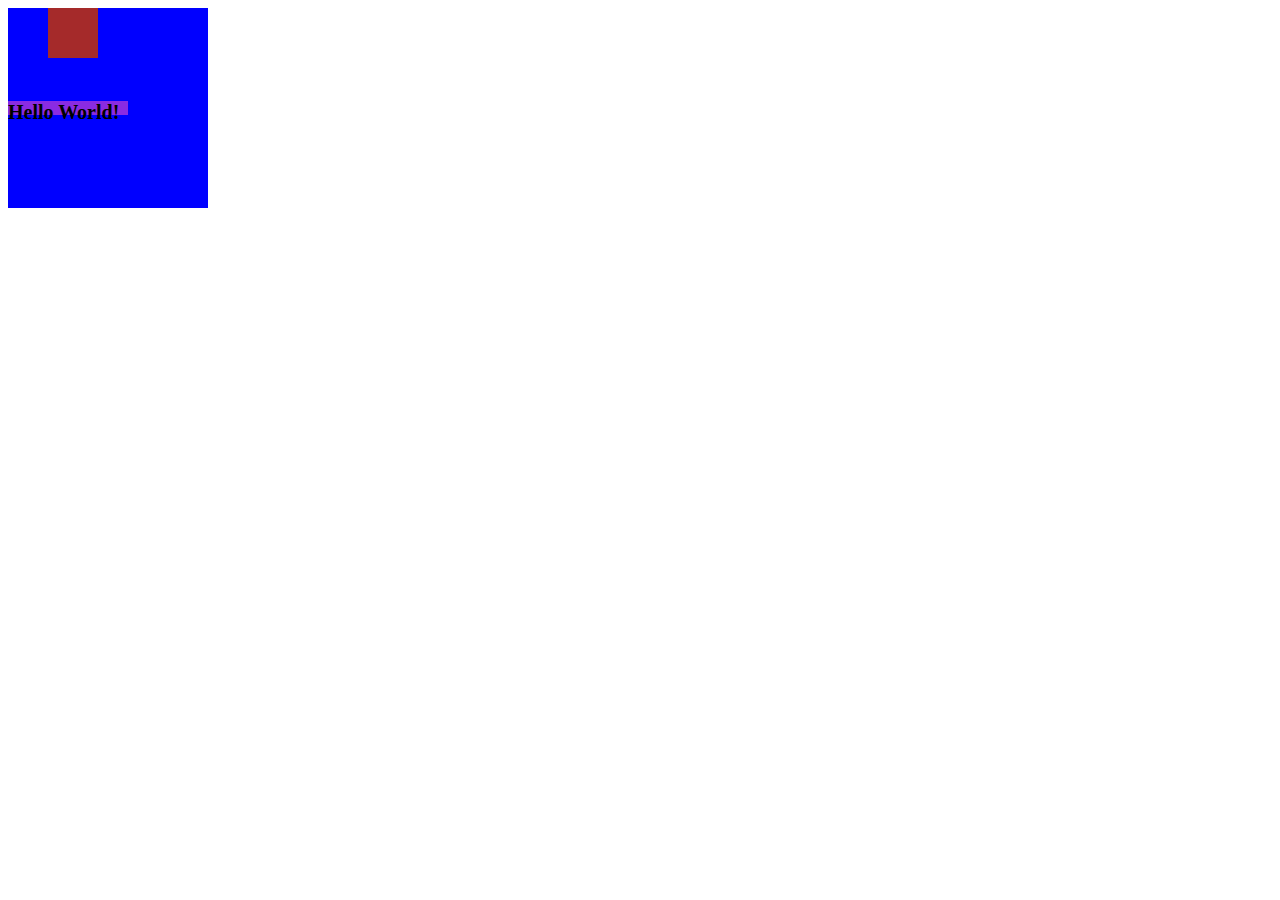
<file: Portif-lio-main/Portif-lio-main/grid/grid.html>
<!DOCTYPE html>
<html lang="en">
<head>
    <meta charset="UTF-8">
    <meta name="viewport" content="width=device-width, initial-scale=1.0">
    <title>Document</title>
    <link rel="stylesheet" href="./grid.css">
</head>
<body>
    <div class="grid">
        <h1>Hello World!</h1>
        <div class="grid__child">
        </div>
    </div>
</body>
</html>
</file>
<file: Portif-lio-main/Portif-lio-main/grid/grid.css>
.grid{
    width: 200px;
    height: 200px;
    background-color: blue;
    display: grid;
    grid-template-columns: 20% 20% 20% 20% 20%;
    grid-template-rows: 20% 20% 20% 20% 20% ;
}
h1{
    background-color: blueviolet;
    font-size: 20px;
    grid-column-start: 1;
    grid-column-end: 4;
}
.grid__child{
    width: 50px;
    height: 50px;
    background-color: brown;
    grid-column-start: 2;
    grid-column-end: 3;
    grid-row-start: 1;
    grid-row-end: 3;
}
</file>
